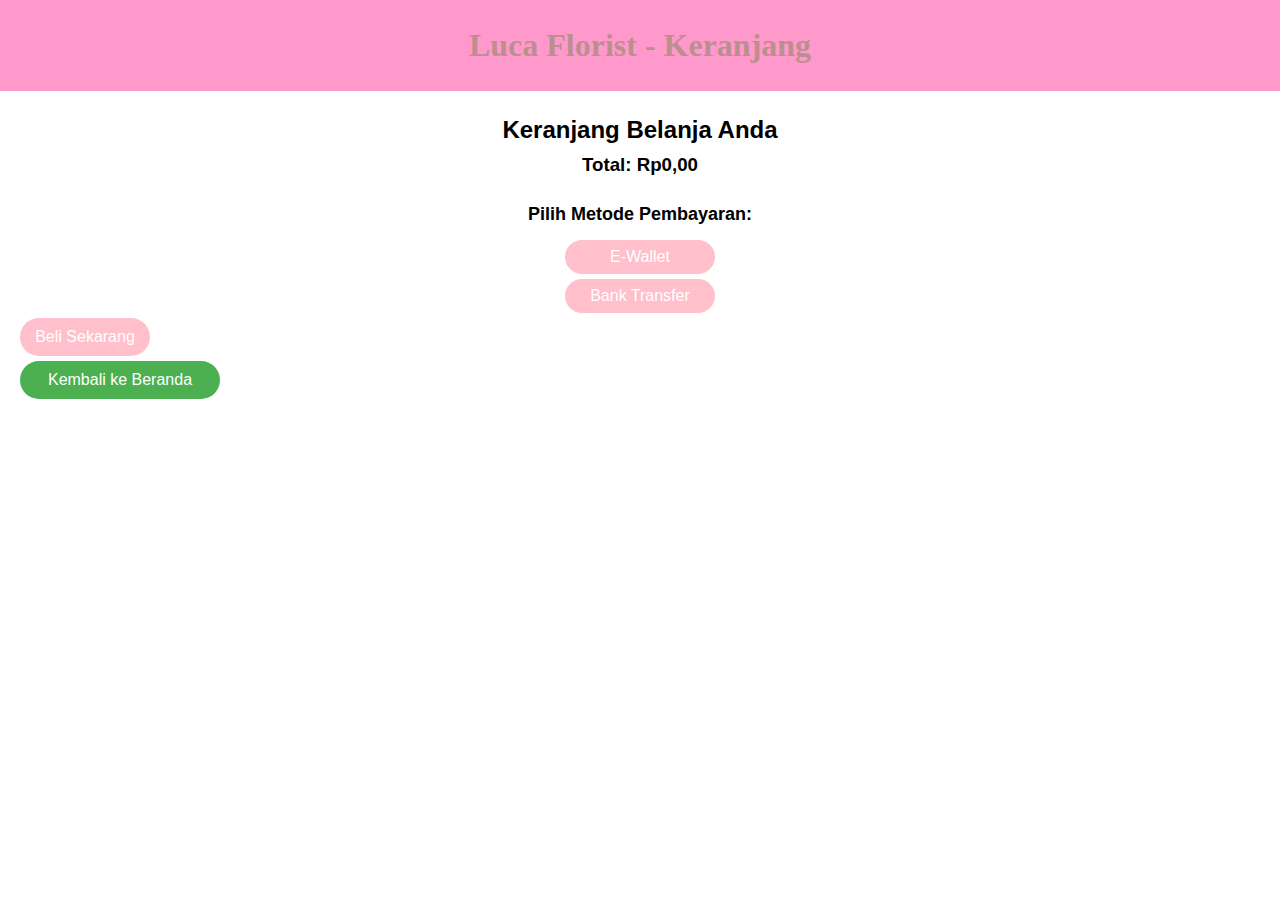
<file: cart.html>
<!DOCTYPE html>
<html lang="en">
<head>
    <meta charset="UTF-8">
    <meta name="viewport" content="width=device-width, initial-scale=1.0">
    <title>Keranjang Belanja</title>
    <link rel="stylesheet" href="style.css">
</head>
<body>
    <header>
        <div class="logo">
            <h1 style="font-family: Palatino;">Luca Florist - Keranjang</h1>
        </div>
    </header>

    <section class="cart-section">
        <h2>Keranjang Belanja Anda</h2>

        <!-- Bagian untuk menampilkan produk -->
        <div id="cartItemsContainer"></div>

        <div class="total">
            <h3>Total: <span id="totalPrice">Rp0,00</span></h3>
        </div>

        <!-- Tombol untuk memilih metode pembayaran -->
        <div class="payment-method">
            <h3>Pilih Metode Pembayaran:</h3>
            <button class="payment-button" onclick="choosePaymentMethod('E-Wallet')">E-Wallet</button>
            <button class="payment-button" onclick="choosePaymentMethod('Bank Transfer')">Bank Transfer</button>
        </div>

        <!-- Input untuk unggah bukti pembayaran -->
        <div class="payment-proof" id="paymentProofContainer" style="display: none;">
            <h3>Unggah Bukti Pembayaran:</h3>
            <input type="file" id="paymentProof" accept="image/*,application/pdf">
            <button onclick="submitProof()">Kirim Bukti Pembayaran</button>
        </div>

        <button class="buy-button" onclick="buyNow()">Beli Sekarang</button>
        <button class="back-button" onclick="window.location.href='index.html'">Kembali ke Beranda</button>
    </section>

    <script>
        // Hapus localStorage untuk debugging
        //localStorage.removeItem('cart');  // Ini akan reset keranjang

        let total = 0; // Inisialisasi total

       // Fungsi untuk menghitung total
    function updateTotal() {
        document.getElementById('totalPrice').textContent = `Rp${total.toLocaleString()},00`;
    }

    // Fungsi untuk menambahkan item ke localStorage
    function addToCart(itemName, itemPrice) {
    let cart = JSON.parse(localStorage.getItem('cart')) || [];
    
    // Buat objek produk baru
    let item = {
        id: cart.length + 1, // ID unik berdasarkan panjang keranjang
        name: itemName,
        price: itemPrice
    };

    // Tambahkan produk ke array cart
    cart.push(item);

    // Simpan kembali ke localStorage
    localStorage.setItem('cart', JSON.stringify(cart));

    // Tambahkan langsung ke tampilan keranjang
    addItemToCart(item.id, item.name, item.price);

    alert(`${itemName} berhasil ditambahkan ke keranjang!`);
    }

    // Fungsi untuk menampilkan item di keranjang
    function addItemToCart(itemId, itemName, itemPrice) {
        const cartItemsContainer = document.getElementById('cartItemsContainer');

        // Buat elemen baru untuk item keranjang
        const cartItem = document.createElement('div');
        cartItem.className = 'cart-item';
        cartItem.id = itemId;

        cartItem.innerHTML = `
            <div class="cart-item-details">
                <h3>${itemName}</h3>
                <p class="price">Rp${itemPrice.toLocaleString()}</p>
                <button class="delete-button" onclick="removeItem('${itemId}', ${itemPrice})">Hapus</button>
            </div>
        `;

        cartItemsContainer.appendChild(cartItem);
        total += itemPrice;
        updateTotal();
    }


        // Fungsi untuk menghapus item
        function removeItem(itemId, price) {
            const item = document.getElementById(itemId);
            if (item) {
                item.remove();
                total -= price;
                updateTotal();
                alert('Item telah dihapus dari keranjang.');
            }
        }

        function buyNow() {
            alert('Terima kasih telah melakukan pembelian!');
        }

        function choosePaymentMethod(method) {
    alert(`Anda memilih metode pembayaran: ${method}`);
    document.getElementById('paymentProofContainer').style.display = 'block';
}

function submitProof() {
    const fileInput = document.getElementById('paymentProof');
    if (fileInput.files.length > 0) {
        alert('Bukti pembayaran berhasil dikirim!');
    } else {
        alert('Silakan unggah bukti pembayaran terlebih dahulu.');
    }
}


        // Memuat item keranjang dari localStorage
       function loadCartItems() {
    const cart = JSON.parse(localStorage.getItem('cart')) || [];
    cart.forEach(item => {
        addItemToCart(item.id, item.name, item.price);
    });

        }

      document.addEventListener("DOMContentLoaded", function () {
    loadCartItems(); // Memuat item dari localStorage saat halaman dimuat
        });
    </script>
</body>
</html>
</file>
<file: style.css>
* {
    margin: 0;
    padding: 0;
    box-sizing: border-box;
}


body {
    font-family: Garamond, sans-serif;
    line-height: 1.6;
    
}

header {
    background: #ff99cc;
    padding: 20px;
    text-align: center;
    color: rosybrown;
}

nav ul {
    list-style: none;
    padding: 0;
}

nav ul li {
    display: inline;
    margin: 0 15px;
}

nav ul li a {
    color: rosybrown;
    text-decoration: none;
    font-weight: bold;
}

.nav-button {
    display: inline-block;
    padding: 10px 25px; /* Menambahkan padding untuk lonjong */
    background-color: #FFC0CB;
    color: white;
    font-family: 'Verdana',serif;
    text-decoration: none;
    border-radius: 50px; /* Membuat tombol lonjong */
    transition: background-color 0.3s ease, transform 0.3s ease; /* Tambahkan efek transisi */
}

.nav-button:hover {
    background-color: #FA8072; /* Warna saat hover */
    transform: scale(1.05); /* Efek membesar saat hover */
}

section {
    padding: 20px;
    text-align: center;
}

#about {
    background: #f0f8ff;
    font-family: 'Times New Roman', serif; /* Mengatur font khusus untuk About Us */
}

#products {
    background: #e0ffff;
}

.product-gallery {
    display: flex;
    justify-content: space-around;
    flex-wrap: wrap;
}
\

.product-item {
    border: 1px solid #ddd;
    padding: 10px;
    margin: 10px;
    width: 200px;
    text-align: center;
}

.product-item img {
    max-width: 100%;
    height: auto;
}

#contact {
    background: #fafad2;
}

form {
    max-width: 500px;
    margin: 0 auto;
    text-align: left;
}

label {
    display: block;
    margin: 10px 0 5px;
}

input, textarea {
    width: 100%;
    padding: 10px;
    margin-bottom: 10px;
    border: 1px solid #ddd;
    border-radius: 5px;
}

button {
    display: block;
    width: 100%;
    padding: 10px;
    background-color: #ff99cc;
    border: none;
    color: white;
    font-size: 16px;
    border-radius: 5px;
    cursor: pointer;
}

button:hover {
    background-color: #ff66b2;
}


footer {
    background: #ff99cc;
    color: white;
    text-align: center;
    padding: 10px;
    position: fixed;
    width: 100%;
    bottom: 0;
}

#contact {
    background: #fafad2;
    padding-bottom: 50px;
    font-family: 'Verdana', serif;
}

.contact-options {
    text-align: center;
    margin-top: 30px;
}

.whatsapp-button {
    display: inline-block;
    padding: 10px 20px;
    background-color: #25D366;
    color: white;
    text-decoration: none;
    border-radius: 5px;
    font-size: 18px;
    margin-top: 10px;
}

.whatsapp-button:hover {
    background-color: #1ebe54;
}

.location {
    margin-top: 40px;
    text-align: center;
}

.location iframe {
    margin-top: 15px;
    border: 1px solid #ddd;
}

header .logo h1 {
    color: rosybrown; /* Ganti dengan warna yang diinginkan, contoh: pink */
    text-align: center; /* Memusatkan teks di header */
    font-size: 2em; /* Ukuran font untuk header */
}


/* Gaya item keranjang */
.cart-item {
    display: flex;
    justify-content: space-between; /* Ruang antara elemen */
    align-items: center; /* Vertikal center */
    padding: 15px; /* Padding dalam item */
    border-bottom: 1px solid #eee; /* Garis pemisah antar item */
}

.cart-item:last-child {
    border-bottom: none; /* Hapus garis di bawah item terakhir */
}

.cart-item-details h3 {
    margin: 0; /* Hapus margin untuk judul produk */
}

/* Gaya tombol hapus dan kembali */
.delete-button,
.back-button {
    background-color: #ff4500; /* Warna tombol hapus */
    color: white; /* Warna teks tombol */
    border: none; /* Hapus border default */
    padding: 10px 15px; /* Padding dalam tombol */
    border-radius: 5px; /* Sudut melingkar pada tombol */
    cursor: pointer; /* Tampilkan kursor pointer saat hover */
    transition: background-color 0.3s; /* Efek transisi saat hover */
}

.delete-button:hover {
    background-color: #ff6347; /* Warna saat hover tombol hapus */
}

.back-button {
    background-color: #4caf50; /* Warna tombol kembali */
    display: block; /* Tombol kembali sebagai blok */
    width: 100%; /* Tombol mengambil lebar penuh */
    margin-top: 20px; /* Spasi atas */
    padding: 10px 15px; /* Jarak dalam tombol */
    border-radius: 25px; /* Bentuk lonjong */
    width: 200px; /* Atur lebar tombol sesuai kebutuhan */
    cursor: pointer; /* Kursor tangan saat hover */
    font-size: 16px; /* Ukuran font */
    margin-top: 5px; /* Jarak atas */
}

.back-button:hover {
    background-color: #45a049; /* Warna saat hover tombol kembali */
}

.buy-button {
    background-color: #FFC0CB; /* Warna hijau untuk tombol */
    color: white; /* Teks putih */
    border: none; /* Tanpa border */
    padding: 10px 15px; /* Jarak dalam tombol */
    border-radius: 25px; /* Bentuk lonjong */
    width: 130px; /* Atur lebar tombol sesuai kebutuhan */
    cursor: pointer; /* Kursor tangan saat hover */
    font-size: 16px; /* Ukuran font */
    margin-top: 5px; /* Jarak atas */

}

.buy-button:hover {
    background-color: #FA8072; /* Warna lebih gelap saat hover */
}

/*metodebayar*/
.payment-method {
    margin-top: 20px;
    text-align: center;
}

.payment-method h3 {
    font-size: 18px;
    margin-bottom: 12px;
}

.payment-button {
    background-color: #ff69b4; /* Warna pink */
    color: white;
    border: none;
    border-radius: 10px;
    padding: 10px 20px;
    margin: 5px;
    cursor: pointer;
    font-size: 16px;
    font-family: 'Arial', sans-serif;
    transition: background-color 0.3s ease;
}


.payment-button:hover {
    background-color: #ff1493; /* Warna pink yang lebih gelap */
}

.payment-proof {
    margin-top: 20px;
    text-align: center;
}

.payment-proof h3 {
    font-size: 18px;
    margin-bottom: 10px;
}

.payment-proof input[type="file"] {
    margin: 10px 0;
    padding: 5px;
    font-size: 14px;
    border: 1px solid #ccc;
    border-radius: 8px;
    cursor: pointer;
}

.payment-proof button {
    background-color: #4CAF50; /* Warna hijau */
    color: white;
    border: none;
    border-radius: 5px;
    padding: 10px 20px;
    margin-top: 10px;
    cursor: pointer;
    font-size: 16px;
    font-family: 'Arial', sans-serif;
    transition: background-color 0.3s ease;
}

.payment-proof button:hover {
    background-color: #45a049; /* Warna hijau yang lebih gelap */
}

/*CART BARU*/
#cart {
    background-color: #fafafa;
    padding: 20px;
    border-radius: 10px;
    margin-top: 40px;
    max-width: 700px;
    margin: 0 auto;
    box-shadow: 0 7px 8px rgba(0, 0, 0, 0.1); /* Menambahkan bayangan untuk kedalaman */
}

/* Heading keranjang */
#cart h2 {
    font-size: 24px;
    margin-bottom: 20px;
    text-align: center;
    color: #333;
}

/* Styling untuk daftar item di keranjang */
#cart-items {
    margin-bottom: 20px;
}

#cart-items p {
    font-size: 18px;
    color: #333;
    margin-bottom: 10px;
    text-align: left;
    padding-left: 20px;
}

/* Styling untuk total harga */
#cart-total {
    font-size: 22px;
    font-weight: bold;
    color: #333;
    margin-bottom: 20px;
    text-align: left;
    padding-left: 20px;
}

/* Tombol checkout */
#checkout-button {
    background-color: #3CB371; /* Warna hijau untuk tombol checkout */
    color: green;
    padding: 7px 10px;
    font-size: 18px;
    border: none;
    border-radius: 25px;
    cursor: pointer;
    width: 30%;
    display: flex;
    flex-direction: column; /* Mengatur item secara vertikal */
    align-items: center; /* Memusatkan item secara horizontal */
    transition: background-color 0.3s ease;
    margin:auto;
}

/* Efek hover pada tombol checkout */
#checkout-button:hover {
    background-color: #218838; /* Warna hijau lebih gelap saat hover */
}

/* Styling untuk tombol hapus produk dari keranjang */
.remove-button {
    background-color: #FF0000; /* Warna merah untuk tombol hapus */
    color: white;
    padding: 7px 15px;
    font-size: 16px;
    border: none;
    border-radius: 10px;
    cursor: pointer;
    margin-top: 20px;
    width: 10%;
    display: flex;
    flex-direction: column; /* Mengatur item secara vertikal */
    align-items: center; /* Memusatkan item secara horizontal */
    transition: background-color 0.3s ease;
}

.remove-button:hover {
    background-color: #CD5C5C; /* Warna merah lebih gelap saat hover */
}

/* Styling untuk list item produk dalam keranjang */
#cart-items ul {
    list-style-type: none;
    padding: 0;
    margin: 0;
}

#cart-items li {
    display: flex;
    justify-content: space-between;
    align-items: center;
    padding: 10px 0;
    border-bottom: 1px solid #ddd;
}

#cart-items li img {
    width: 50px;
    height: 50px;
    object-fit: cover;
    border-radius: 5px;
}

#cart-items li span {
    font-size: 16px;
    color: #333;
}

/* Styling untuk jumlah produk di keranjang */
#cart-items li .product-quantity {
    font-weight: bold;
    margin-right: 10px;
}

/*-------------------------------------------------METODE PEMBAYARAN*-------------------------------------------------/
/* Style umum untuk tombol pembayaran */
.payment-method {
    text-align: center;
    margin-top: 20px;
}

.payment-button {
    background-color: #FFC0CB; /* Warna hijau untuk tombol */
    color: white; /* Teks putih */
    border: none; /* Tanpa border */
    padding: 8px 8px; /* Jarak dalam tombol */
    border-radius: 25px; /* Bentuk lonjong */
    width: 150px; /* Atur lebar tombol sesuai kebutuhan */
    cursor: pointer; /* Kursor tangan saat hover */
    font-size: 16px; /* Ukuran font */
    margin-top: 5px; /* Jarak atas */
     display: block;
    margin-left: auto;
    margin-right: auto;

}

.payment-button:hover {
    background-color: #FA8072;
}

/* Style untuk pilihan E-Wallet */
#ewallet-options {
    margin-top: 15px;
    display: none;
}

.payment-option {
    background-color: #008CBA;
    color: white;
    padding: 8px 17px;
    font-size: 16px;
    border-radius: 25px; /* Bentuk lonjong */
    border: none;
    cursor: pointer;
    margin: 10px;
    transition: background-color 0.3s ease;
    width: 13%;
    display: block;
    margin-left: auto;
    margin-right: auto;
}

.payment-option:hover {
    background-color: #007B9A;
}

/* Style untuk form bukti pembayaran */
#payment-proof {
    margin-top: 20px;
    display: none;
}

#proof-upload {
    margin: 10px 0;
    padding: 8px;
    font-size: 16px;
    border: 1px solid #ccc;
    border-radius: 4px;
    width: 100%;
    max-width: 300px;
}

.submit-proof-button {
    background-color: #f39c12;
    color: white;
    padding: 12px 24px;
    font-size: 16px;
    border: none;
    border-radius: 20px;
    cursor: pointer;
    width: 40%;
    margin: auto;
    transition: background-color 0.3s ease;
}

.submit-proof-button:hover {
    background-color: #e67e22;
}

/* Style untuk checkout button */
#checkout-button {
    background-color: #3CB371;
    color: white;
    padding: 12px 24px;
    font-size: 16px;
    border: none;
    cursor: pointer;
    margin-top: 30px;
    width: 100%;
    max-width: 200px;
}

#checkout-button:hover {
    background-color: #8FBC8F;
}
</file>
